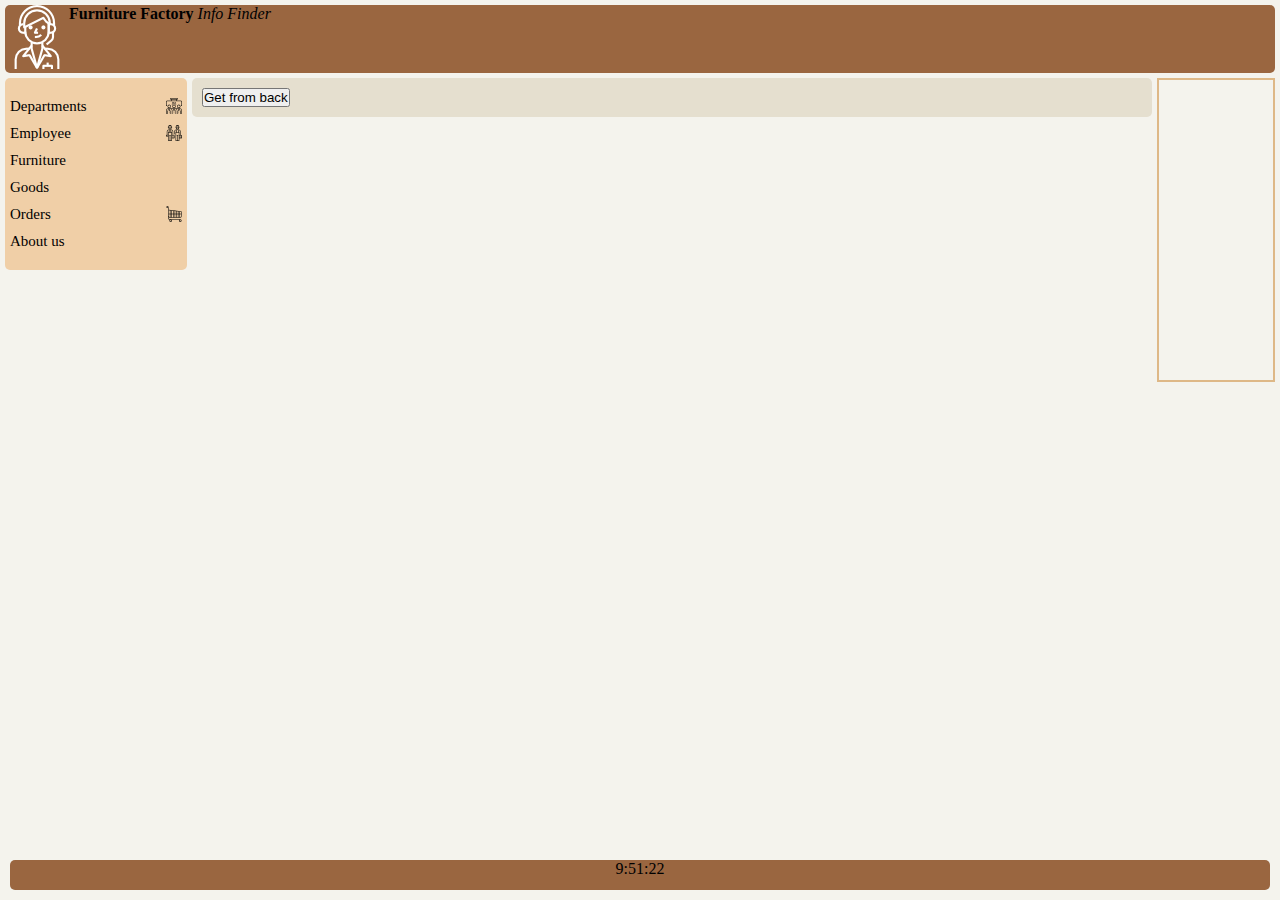
<file: ClientSide/html/index.html>
<!DOCTYPE html>

<html>

    <head>
	    <meta charset="utf-8"/>
		<title>Simple Car Page</title>
        <link rel="stylesheet" href="../css/styles.css"/>
        <script src="../js/jquery-3.3.1.js"></script>
        <script src="../js/scripts.js"></script>
    </head>
	
	<body onload="startTime();">

		<div id="header">
            <div class="logo">
                <img src="../img/customer-service-white-64.png">
            </div>
            <div class="name"><b>Furniture Factory</b> <i>Info Finder</i></div>
            <div class="clearing"></div>
        </div>

		<div id="content">

			<div class="nav-wrapper">
				<div class="nav">
                    <a href="#" onclick="getAllDepartments(); return false;">Departments<img src="../img/teamwork-black-16.png" align="right"></a>
                    <a href="#" onclick="getAllEmployees(); return false;">Employee<img src="../img/engineer-black-16.png" align="right"></a>
                    <a href="#">Furniture</a>
                    <a href="#">Goods</a>
                    <a href="#"onclick="getAllOrders(); return false;">Orders<img src="../img/shopping-cart-black-16.png" align="right"></a>
                    <a href="aboutme.html">About us</a>
                </div>
			</div>

            <div class="main-wrapper">

                <div id="main" class="main">

                    <div class="filter-pannel-wrapper">

                    </div>

                    <div class="button-pannel-wrapper">
                        <button onclick="getAllDepartments()">Get from back</button>
                    </div>

                    <table>
                    </table>
                </div>

            </div>

            <div class="advrst-wrapper">
                <div class="advrst"></div>
            </div>

            <!-- Grandfother's HACK to avoid troubles with 'float'-elements -->
            <div class="clearing"></div>

		</div>

        <div id="footer"></div>

	</body>

</html>
</file>
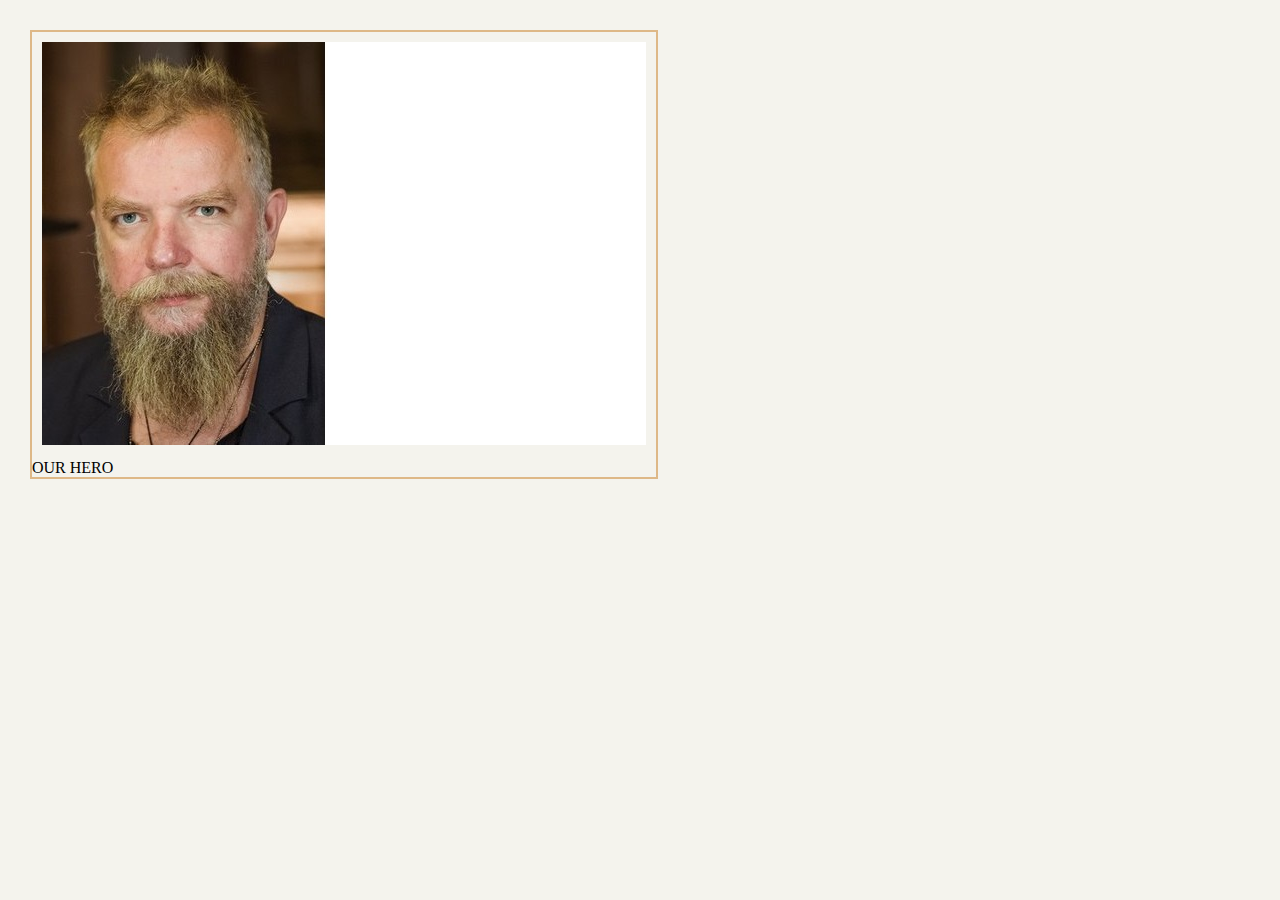
<file: ClientSide/html/aboutme.html>
<!DOCTYPE html>


    <head>

        <meta charset="UTF-8">
        <link rel="stylesheet" href="../css/styles.css"/>
        <title>Title</title>

    </head>

    <body>

        <div id="photo">

            <img style="padding: 10px 10px 10px 10px" src="../img/director.jpg" alt="TheHeroOfToday">
            <p> OUR HERO </p>

        </div>

    </body>

</html>
</file>
<file: ClientSide/css/styles.css>
* {
    margin: 0;
    padding: 0;
}

html {
    position: relative;
    min-height: 100%;
}

body {
    padding: 0px 0px 120px 0px;
    background-color: #f4f3ed;
}

#header {
    background-color: #9a6640;
    border-radius: 5px;
    margin: 5px;
}

.logo {
    float: left;
}

.name {
    float: left;

    font-family: "Bookman Old Style";


}

.nav-wrapper {
    width: 15%;
    float: left;
}

.nav {


    font-family: "Bookman Old Style";
    font-size: 15px;

    border-radius: 5px;
    margin: 0 5px 5px;

    background-color: #f0cfa7;

    padding: 15px 0px;
}

.nav a {
    color: black;
    display: block;
    padding: 5px;
    text-decoration: none;

}

.nav a:hover {
    background-color: #555;
    color: white;

}

.main-wrapper {
    width: 75%;
    float: left;
}

.main {

    padding: 10px;
    margin-bottom: 10px;
    border-radius: 5px;
    background-color: #e5dfcf;
}

#photo {

    border: solid burlywood 2px;
    margin: 30px 30px 10px 30px;

    float: left;
}

.advrst-wrapper {
    width: 10%;
    float: left;
}

.advrst {
    height: 300px;
    border: solid burlywood 2px;

    margin: 0 5px 5px;
}

.clearing {
    clear: both;
}

#footer {
    height: 30px;

    margin: 0px 10px 10px 10px;

    background-color: #9a6640;
    border-radius: 5px;

    text-align: center;

    position: absolute;
    bottom: 0;
    left: 0;
    right: 0;
}

table {
    border-collapse: collapse;
}

th, td {
    border: 1px solid cornflowerblue;
}
</file>
